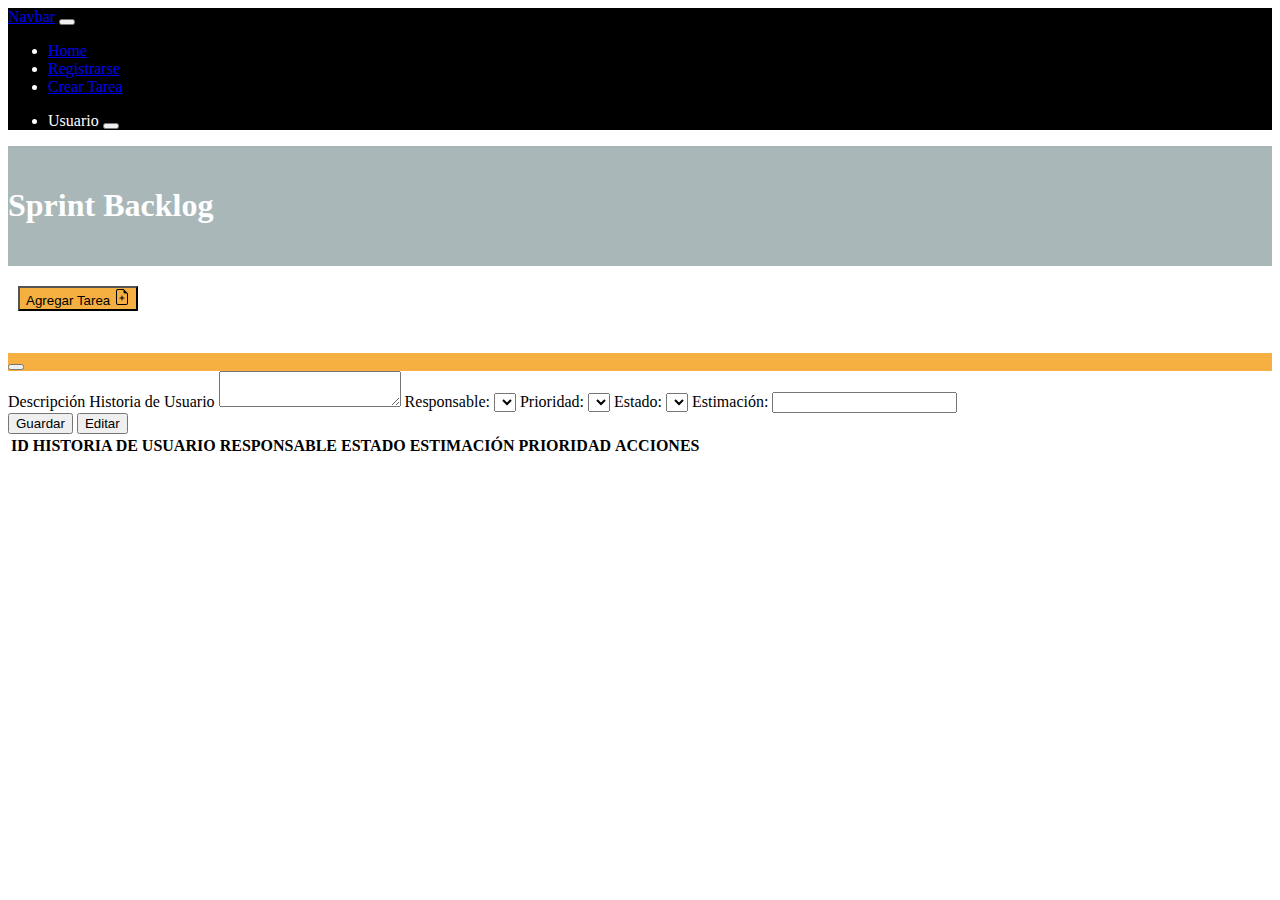
<file: principal.html>
<!DOCTYPE html>
<html lang="en">

<head>
	<meta charset="UTF-8">
	<meta http-equiv="X-UA-Compatible" content="IE=edge">
	<meta name="viewport" content="width=device-width, initial-scale=1.0">
	<link rel="stylesheet" type="text/css" href="/css/styles.css">
	<link href="https://cdn.jsdelivr.net/npm/bootstrap@5.0.0-beta2/dist/css/bootstrap.min.css" rel="stylesheet"
		integrity="sha384-BmbxuPwQa2lc/FVzBcNJ7UAyJxM6wuqIj61tLrc4wSX0szH/Ev+nYRRuWlolflfl" crossorigin="anonymous">
	<link rel="stylesheet" href="https://cdnjs.cloudflare.com/ajax/libs/font-awesome/5.15.2/css/all.min.css"
		integrity="sha512-HK5fgLBL+xu6dm/Ii3z4xhlSUyZgTT9tuc/hSrtw6uzJOvgRr2a9jyxxT1ely+B+xFAmJKVSTbpM/CuL7qxO8w=="
		crossorigin="anonymous">
	<title>Sprint</title>
</head>

<body>

	<head>
		<nav class="navbar navbar-expand-lg navbar-dark bg-dark sticky-top">
			<div class="container-fluid">
				<a class="navbar-brand" href="/">Navbar</a>
				<button class="navbar-toggler" type="button" data-bs-toggle="collapse" data-bs-target="#navbarNav"
					aria-controls="navbarNav" aria-expanded="false" aria-label="Toggle navigation">
					<span class="navbar-toggler-icon"></span>
				</button>
				<div class="collapse navbar-collapse" id="navbarNav">
					<ul class="navbar-nav">
						<li class="nav-item">
							<a class="nav-link" aria-current="page" href="/">Home</a>
						</li>
						<li class="nav-item">
							<a class="nav-link" href="/register.html">Registrarse</a>
						</li>
						<li class="nav-item active">
							<a href="/principal.html" class="nav-link">Crear Tarea</a>
						</li>
					</ul>
					<ul class="navbar-nav ms-auto">
						<li class="nav-item">
							<div class="nav-link active">
								Usuario <button class="btn btn-danger mx-3"><i class="fas fa-sign-out-alt"></i></button>
							</div>
						</li>
					</ul>
				</div>
			</div>
		</nav>
	</head>

	<section class="jumbotron">
		<div class="container">
			<h1>Sprint Backlog</h1>
		</div>
	</section>

	<!--BOTON AGREGAR TAREA-->
	<div class="container">
		<button onclick="ocultar(false)" id="btnagregar" type="button" class="btn btn-light" data-bs-toggle="modal"
			data-bs-target="#exampleModal">Agregar Tarea
			<svg xmlns="http://www.w3.org/2000/svg" width="16" height="16" fill="currentColor"
				class="bi bi-file-earmark-plus" viewBox="0 0 16 16">
				<path
					d="M8 6.5a.5.5 0 0 1 .5.5v1.5H10a.5.5 0 0 1 0 1H8.5V11a.5.5 0 0 1-1 0V9.5H6a.5.5 0 0 1 0-1h1.5V7a.5.5 0 0 1 .5-.5z" />
				<path
					d="M14 4.5V14a2 2 0 0 1-2 2H4a2 2 0 0 1-2-2V2a2 2 0 0 1 2-2h5.5L14 4.5zm-3 0A1.5 1.5 0 0 1 9.5 3V1H4a1 1 0 0 0-1 1v12a1 1 0 0 0 1 1h8a1 1 0 0 0 1-1V4.5h-2z" />
			</svg>
		</button>

		<!--VENTANA MODAL BTN AGREGAR-->
		<div class="modal fade" id="exampleModal" tabindex="-1" aria-labelledby="exampleModalLabel" aria-hidden="true">
			<div class="modal-dialog modal-dialog-centered">
				<div class="modal-content">
					<div class="modal-header">
						<h5 class="modal-title" id="exampleModalLabel"></h5>
						<button type="button" class="btn-close" data-bs-dismiss="modal" aria-label="Close"></button>
					</div>
					<form novalidate id="form">
						<div class="modal-body">
							<label for="message-text" class="col-form-label">Descripción Historia de Usuario</label>
							<textarea name="descripcion" class="form-control" id="hu"></textarea>

							<label for="recipient-name" class="col-form-label">Responsable:</label>
							<select class="form-control" name="user" id="user">
							</select>
							
							<label for="recipient-name" class="col-form-label">Prioridad:</label>
							<select class="form-control" name="prioridad" id="priority">
							</select>

							<label for="recipient-name" class="col-form-label">Estado:</label>
							<select name="estado" type="text" class="form-control" id="estado">
							</select>

							<label for="recipient-name" class="col-form-label">Estimación: </label>
							<input name="estimacion" type="number" class="form-control" id="estimacion">

						</div>

						<div class="modal-footer">

						</div>
					</form>
					<button id="guardar" onclick="createTask()" class="btn btn-success" data-bs-dismiss="modal">Guardar</button>
					<button id="editar" onclick="editTask()" class="btn btn-success" data-bs-dismiss="modal">Editar</button>
				</div>
			</div>
		</div>


		<!--REGISTROS-->
		<div class="conteiner table-responsive">
			<table id="tablatareas" class="table table-striped table-bordered table-hover">
				<thead>
					<tr>
						<th scope="col">ID</th>
						<th scope="col">HISTORIA DE USUARIO</th>
						<th scope="col">RESPONSABLE</th>
						<th scope="col">ESTADO</th>
						<th scope="col">ESTIMACIÓN</th>
						<th scope="col">PRIORIDAD</th>
						<th scope="col">ACCIONES</th>
					</tr>
				</thead>
				<tbody>
				</tbody>
			</table>
		</div>
	</div>

	<script src="https://cdn.jsdelivr.net/npm/bootstrap@5.0.0-beta2/dist/js/bootstrap.bundle.min.js"
		integrity="sha384-b5kHyXgcpbZJO/tY9Ul7kGkf1S0CWuKcCD38l8YkeH8z8QjE0GmW1gYU5S9FOnJ0"
		crossorigin="anonymous"></script>
	<script src="https://cdn.jsdelivr.net/npm/@popperjs/core@2.6.0/dist/umd/popper.min.js"
		integrity="sha384-KsvD1yqQ1/1+IA7gi3P0tyJcT3vR+NdBTt13hSJ2lnve8agRGXTTyNaBYmCR/Nwi"
		crossorigin="anonymous"></script>
	<script src="https://cdn.jsdelivr.net/npm/bootstrap@5.0.0-beta2/dist/js/bootstrap.min.js"
		integrity="sha384-nsg8ua9HAw1y0W1btsyWgBklPnCUAFLuTMS2G72MMONqmOymq585AcH49TLBQObG"
		crossorigin="anonymous"></script>
	<script src="/js/tasks.js"></script>

</body>

</html>
</file>
<file: css/styles.css>
/*https://www.flaticon.com/packs/scrum-process-4?word=scrum*/

/*HEADER*/

.navbar {
	background: black;
	color: white;
	margin-bottom: 0;
}

.jumbotron {
	background: #AAB7B8;
	color: white;
	padding: 20px 0px;
}

#btnagregar {
	margin: 20px 10px;
	background: #F5B041;
}

.modal-header {
	background: #F5B041;
}

.agregartarea {
	background: yellow;
	color: red;
}

.btn.btn-success.ocultar {
	display: none;
 }
</file>
